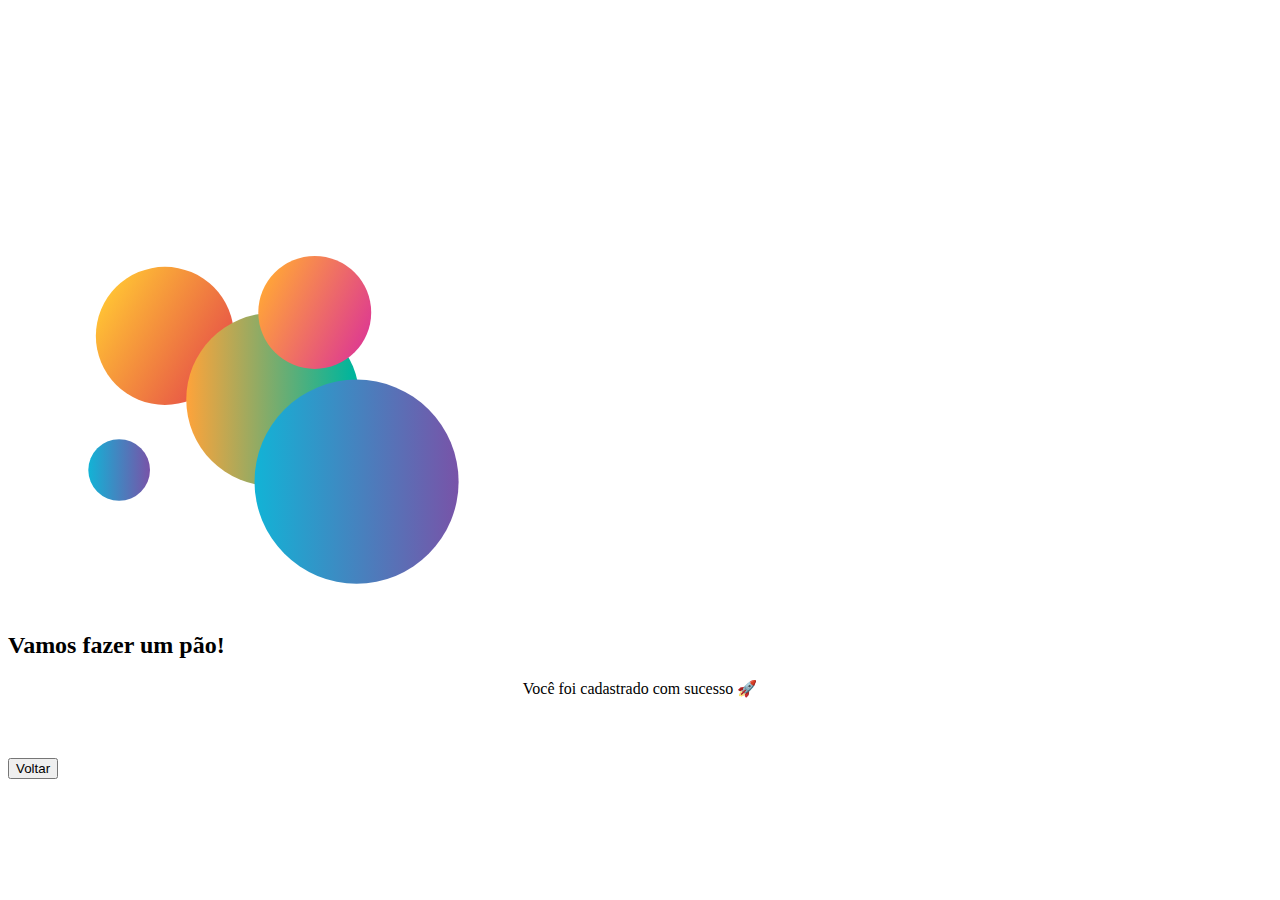
<file: cadastroSucesso.html>
<!DOCTYPE html>
<html lang="pt-br">
<head>
    <meta charset="UTF-8">
    <meta http-equiv="X-UA-Compatible" content="IE=edge">
    <meta name="viewport" content="width=device-width, initial-scale=1.0">
    <link rel="stylesheet" href="./Style/cadastroSucesso.scss">
    <title>Login</title>
</head>
<body>

    <svg version="1.1" id="Layer_1" xmlns="http://www.w3.org/2000/svg" xmlns:xlink="http://www.w3.org/1999/xlink" x="0px" y="0px"
	 width="800px" height="600px" viewBox="90 -120 900 600" enable-background="new 0 0 800 600" xml:space="preserve">
<linearGradient id="SVGID_1_" gradientUnits="userSpaceOnUse" x1="174.7899" y1="186.34" x2="330.1259" y2="186.34" gradientTransform="matrix(0.8538 0.5206 -0.5206 0.8538 147.9521 -79.1468)">
	<stop  offset="0" style="stop-color:#FFC035"/>
	<stop  offset="0.221" style="stop-color:#F9A639"/>
	<stop  offset="1" style="stop-color:#E64F48"/>
</linearGradient>
<circle fill="url(#SVGID_1_)" cx="266.498" cy="211.378" r="77.668"/>
<linearGradient id="SVGID_2_" gradientUnits="userSpaceOnUse" x1="290.551" y1="282.9592" x2="485.449" y2="282.9592">
	<stop  offset="0" style="stop-color:#FFA33A"/>
	<stop  offset="0.0992" style="stop-color:#E4A544"/>
	<stop  offset="0.9624" style="stop-color:#00B59C"/>
</linearGradient>
<circle fill="url(#SVGID_2_)" cx="388" cy="282.959" r="97.449"/>
<linearGradient id="SVGID_3_" gradientUnits="userSpaceOnUse" x1="180.3469" y1="362.2723" x2="249.7487" y2="362.2723">
	<stop  offset="0" style="stop-color:#12B3D6"/>
	<stop  offset="1" style="stop-color:#7853A8"/>
</linearGradient>
<circle fill="url(#SVGID_3_)" cx="215.048" cy="362.272" r="34.701"/>
<linearGradient id="SVGID_4_" gradientUnits="userSpaceOnUse" x1="367.3469" y1="375.3673" x2="596.9388" y2="375.3673">
	<stop  offset="0" style="stop-color:#12B3D6"/>
	<stop  offset="1" style="stop-color:#7853A8"/>
</linearGradient>
<circle fill="url(#SVGID_4_)" cx="482.143" cy="375.367" r="114.796"/>
<linearGradient id="SVGID_5_" gradientUnits="userSpaceOnUse" x1="365.4405" y1="172.8044" x2="492.4478" y2="172.8044" gradientTransform="matrix(0.8954 0.4453 -0.4453 0.8954 127.9825 -160.7537)">
	<stop  offset="0" style="stop-color:#FFA33A"/>
	<stop  offset="1" style="stop-color:#DF3D8E"/>
</linearGradient>
<circle fill="url(#SVGID_5_)" cx="435.095" cy="184.986" r="63.504"/>
</svg>


<div class="container">
  <h2>Vamos fazer um pão!</h2>
  <p style="text-align: center; margin-bottom: 60px; margin-top: 10px;">
    Você foi cadastrado com sucesso 🚀
  </p>

  <button class="register" onclick="voltar()">
    <span>Voltar</span>
  </button>
  
 
</div>
<script>
    
    function voltar() {
        window.location.replace("./");
    }
    
</script>
</body>
</html>
</file>
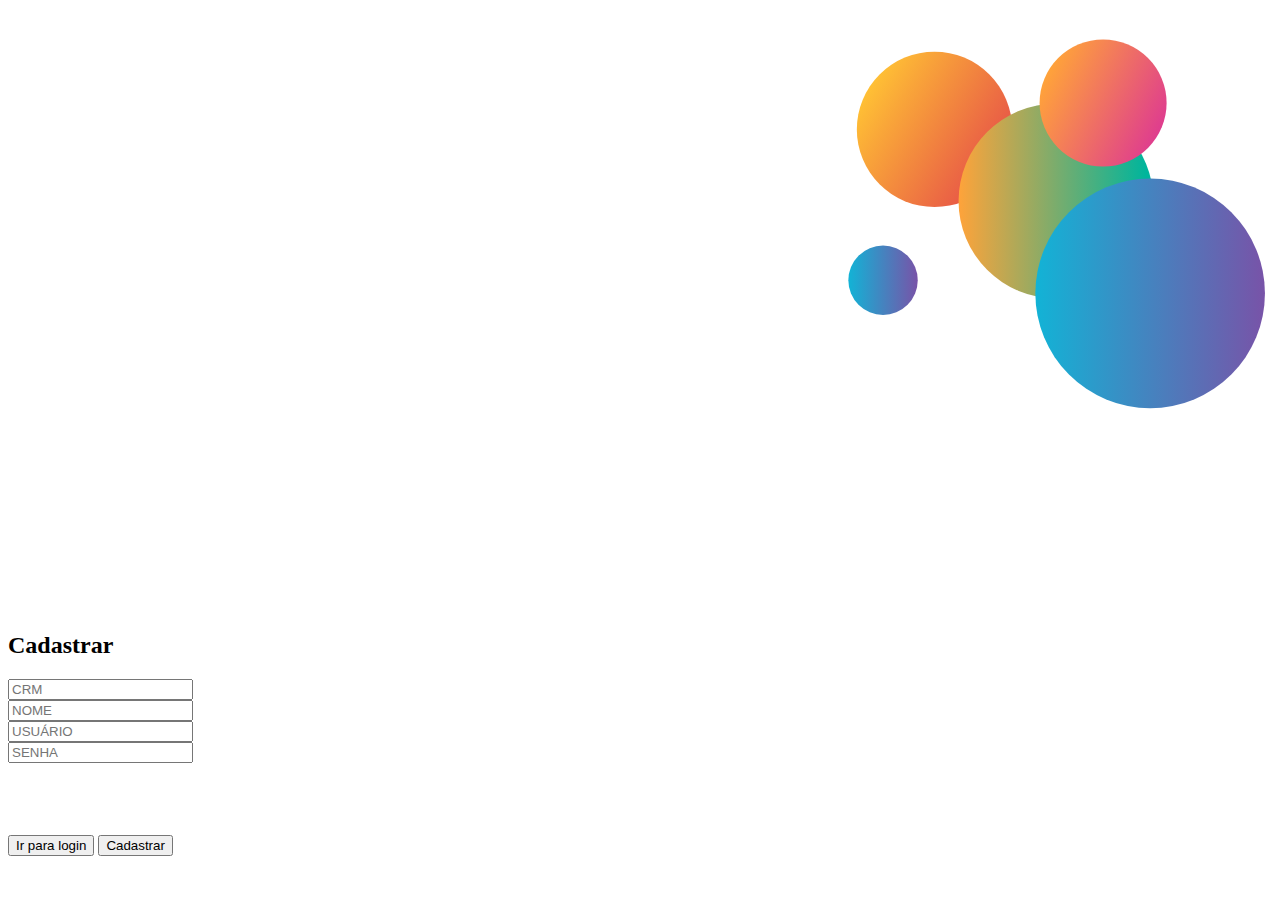
<file: form_cadastro.html>
<!DOCTYPE html>
<html lang="pt-br">
<head>
    <meta charset="UTF-8">
    <meta http-equiv="X-UA-Compatible" content="IE=edge">
    <meta name="viewport" content="width=device-width, initial-scale=1.0">
    <link rel="stylesheet" href="./Style/cadastro.scss">
    <title>Cadastro</title>
</head>
<body>

    <svg version="1.1" id="Layer_1" xmlns="http://www.w3.org/2000/svg" xmlns:xlink="http://www.w3.org/1999/xlink" x="90px" y="90px"
	 width="2300px" height="600px" viewBox="90 90 800 600" enable-background="new 0 0 800 600" xml:space="preserve">
<linearGradient id="SVGID_1_" gradientUnits="userSpaceOnUse" x1="174.7899" y1="186.34" x2="330.1259" y2="186.34" gradientTransform="matrix(0.8538 0.5206 -0.5206 0.8538 147.9521 -79.1468)">
	<stop  offset="0" style="stop-color:#FFC035"/>
	<stop  offset="0.221" style="stop-color:#F9A639"/>
	<stop  offset="1" style="stop-color:#E64F48"/>
</linearGradient>
<circle fill="url(#SVGID_1_)" cx="266.498" cy="211.378" r="77.668"/>
<linearGradient id="SVGID_2_" gradientUnits="userSpaceOnUse" x1="290.551" y1="282.9592" x2="485.449" y2="282.9592">
	<stop  offset="0" style="stop-color:#FFA33A"/>
	<stop  offset="0.0992" style="stop-color:#E4A544"/>
	<stop  offset="0.9624" style="stop-color:#00B59C"/>
</linearGradient>
<circle fill="url(#SVGID_2_)" cx="388" cy="282.959" r="97.449"/>
<linearGradient id="SVGID_3_" gradientUnits="userSpaceOnUse" x1="180.3469" y1="362.2723" x2="249.7487" y2="362.2723">
	<stop  offset="0" style="stop-color:#12B3D6"/>
	<stop  offset="1" style="stop-color:#7853A8"/>
</linearGradient>
<circle fill="url(#SVGID_3_)" cx="215.048" cy="362.272" r="34.701"/>
<linearGradient id="SVGID_4_" gradientUnits="userSpaceOnUse" x1="367.3469" y1="375.3673" x2="596.9388" y2="375.3673">
	<stop  offset="0" style="stop-color:#12B3D6"/>
	<stop  offset="1" style="stop-color:#7853A8"/>
</linearGradient>
<circle fill="url(#SVGID_4_)" cx="482.143" cy="375.367" r="114.796"/>
<linearGradient id="SVGID_5_" gradientUnits="userSpaceOnUse" x1="365.4405" y1="172.8044" x2="492.4478" y2="172.8044" gradientTransform="matrix(0.8954 0.4453 -0.4453 0.8954 127.9825 -160.7537)">
	<stop  offset="0" style="stop-color:#FFA33A"/>
	<stop  offset="1" style="stop-color:#DF3D8E"/>
</linearGradient>
<circle fill="url(#SVGID_5_)" cx="435.095" cy="184.986" r="63.504"/>
</svg>


<div class="container">
  <p id="resposta" style="text-align: center;"></p>
  <h2>Cadastrar</h2>
  <form action="inserir_medico.php" method="get" id="formcadas">
    <input required type="text" class="email" placeholder="CRM" name="txt_crm" id="txt_crm">
    <br/>
    <input required type="text" class="pwd" placeholder="NOME" name="txt_nome" id="txt_nome">
    <br/>
    <input required type="text" class="pwd" placeholder="USUÁRIO" name="txt_usuario" id="txt_usuario">
    <br/>
    <input required type="text" class="pwd" placeholder="SENHA" name="txt_senha" id="txt_senha">
  </form>
  <!-- <a href="#" class="link">
    forgot your password ?
  </a> -->
  <br>
  <br>
  <br>
  <br/>
  
  <!-- <input class="register" type="submit" value="login">
  <input class="signin" type="reset" value="Limpar"> -->

  <button class="register" onclick="cadast()">
    <span>Ir para login</span>
  </button>
  <button class="signin" onclick="subimit()">
    <span>Cadastrar</span>
  </button>
  
 
</div>
<script>
    function subimit() {
        if(document.getElementById("txt_crm").value.length == 0){
      document.getElementById("txt_crm").focus();
          return false
      }
      if(document.getElementById("txt_nome").value.length == 0){
      document.getElementById("txt_nome").focus();
          return false
      }
      if(document.getElementById("txt_usuario").value.length == 0){
      document.getElementById("txt_usuario").focus();
          return false
      }
      if(document.getElementById("txt_senha").value.length == 0){
      document.getElementById("txt_senha").focus();
          return false
      }

      let crm = document.getElementById("txt_crm").value
      let nomep = document.getElementById("txt_nome").value
      let usuario = document.getElementById("txt_usuario").value
      let senha = document.getElementById("txt_senha").value

      let form2 = document.createElement('form');
      form2.innerHTML = '<input name="txt_nome" value='+nomep+'><input name="txt_crm" value='+crm+'><input name="txt_usuario" value='+usuario+'><input name="txt_senha" value='+senha+'>'; 
      

      fetch('./Servidor/cadastrar_medico.php', {
          method : "POST",
          body: new FormData(form2),
          
          }).then(
              response => response.text() 
          ).then(
              resposta => {

                console.log(resposta);
                if (resposta != "Ops") {
                    window.location.replace("./CadastroSucesso.html");
                }
                else{
                    document.getElementById('resposta').innerHTML = '<br><br>CRM ou Usuário já cadastrado';
                }
                
              }
      );
      form2.remove();
    }
    function cadast() {
        window.location.replace("./");
    }
    
</script>
</body>
</html>
</file>
